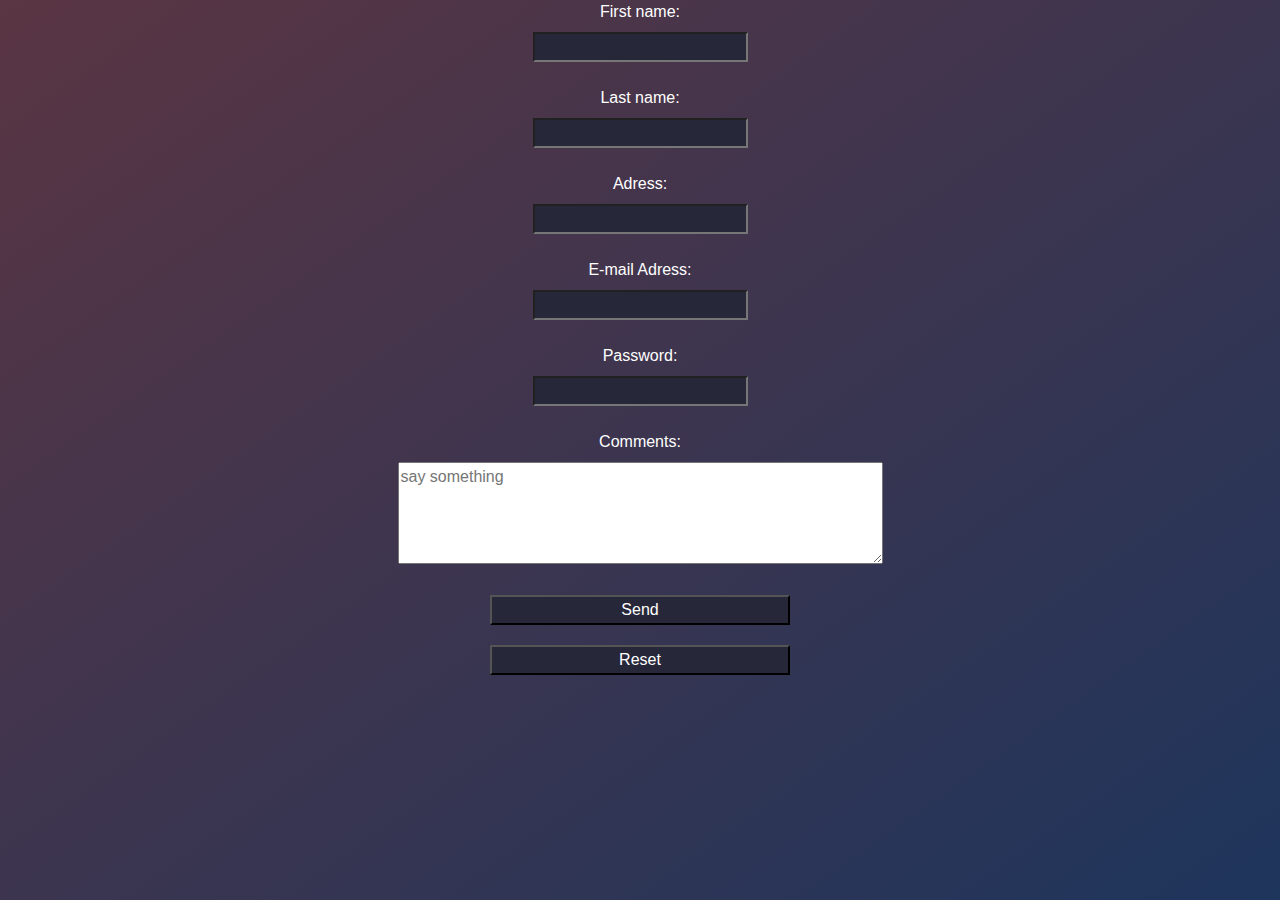
<file: index.html>
<!DOCTYPE html>
<html lang="en">
<head>
    <meta charset="UTF-8">
    <meta name="viewport" content="width=device-width, initial-scale=1.0">
    <meta http-equiv="X-UA-Compatible" content="ie=edge">
    <title>Form Validation</title>
    <link rel="stylesheet" href="https://stackpath.bootstrapcdn.com/bootstrap/4.3.1/css/bootstrap.min.css" integrity="sha384-ggOyR0iXCbMQv3Xipma34MD+dH/1fQ784/j6cY/iJTQUOhcWr7x9JvoRxT2MZw1T" crossorigin="anonymous">
    <link rel="stylesheet" type="text/css" href="style1.css">
    <script src='form.js'></script>
</head>
<body>
    <form name="validationk"action="#" method="Post" class="container-fluid text-white">
        <label for="fn">First name:</label>
        <input type="text" id="fn" name="firstname">
        <br>
        <label for="ln">Last name:</label>
        <input type="text" id="ln" name="lastname" >
        <br>
        <label for="a">Adress:</label>
        <input type="text"id="a" name="Adress">
        <br>
        <label for="e">E-mail Adress:</label>
        <input type="text" id="e" name="E-mail">
        <br>
        <label for="p">Password:</label>
        <input type="Password" id="p"name="Password">
        <br>
        <label for="Com">Comments:</label>
        <textarea id="Com"rows="4" cols="50" placeholder="say something" name="commentaire"></textarea>
        <br>
        <div class="row col-lg-6 btn"><input class="col-lg-6 " type="button" onclick="validateForm()"value="Send">
        <input class="col-lg-6 btn-space" type="reset" value="Reset"></div>
      </form>

   <!--js links-->   
      <script src="https://code.jquery.com/jquery-3.3.1.slim.min.js" integrity="sha384-q8i/X+965DzO0rT7abK41JStQIAqVgRVzpbzo5smXKp4YfRvH+8abtTE1Pi6jizo" crossorigin="anonymous"></script>
      <script src="https://cdnjs.cloudflare.com/ajax/libs/popper.js/1.14.7/umd/popper.min.js" integrity="sha384-UO2eT0CpHqdSJQ6hJty5KVphtPhzWj9WO1clHTMGa3JDZwrnQq4sF86dIHNDz0W1" crossorigin="anonymous"></script>
      <script src="https://stackpath.bootstrapcdn.com/bootstrap/4.3.1/js/bootstrap.min.js" integrity="sha384-JjSmVgyd0p3pXB1rRibZUAYoIIy6OrQ6VrjIEaFf/nJGzIxFDsf4x0xIM+B07jRM" crossorigin="anonymous"></script>
</body>
</html>
</file>
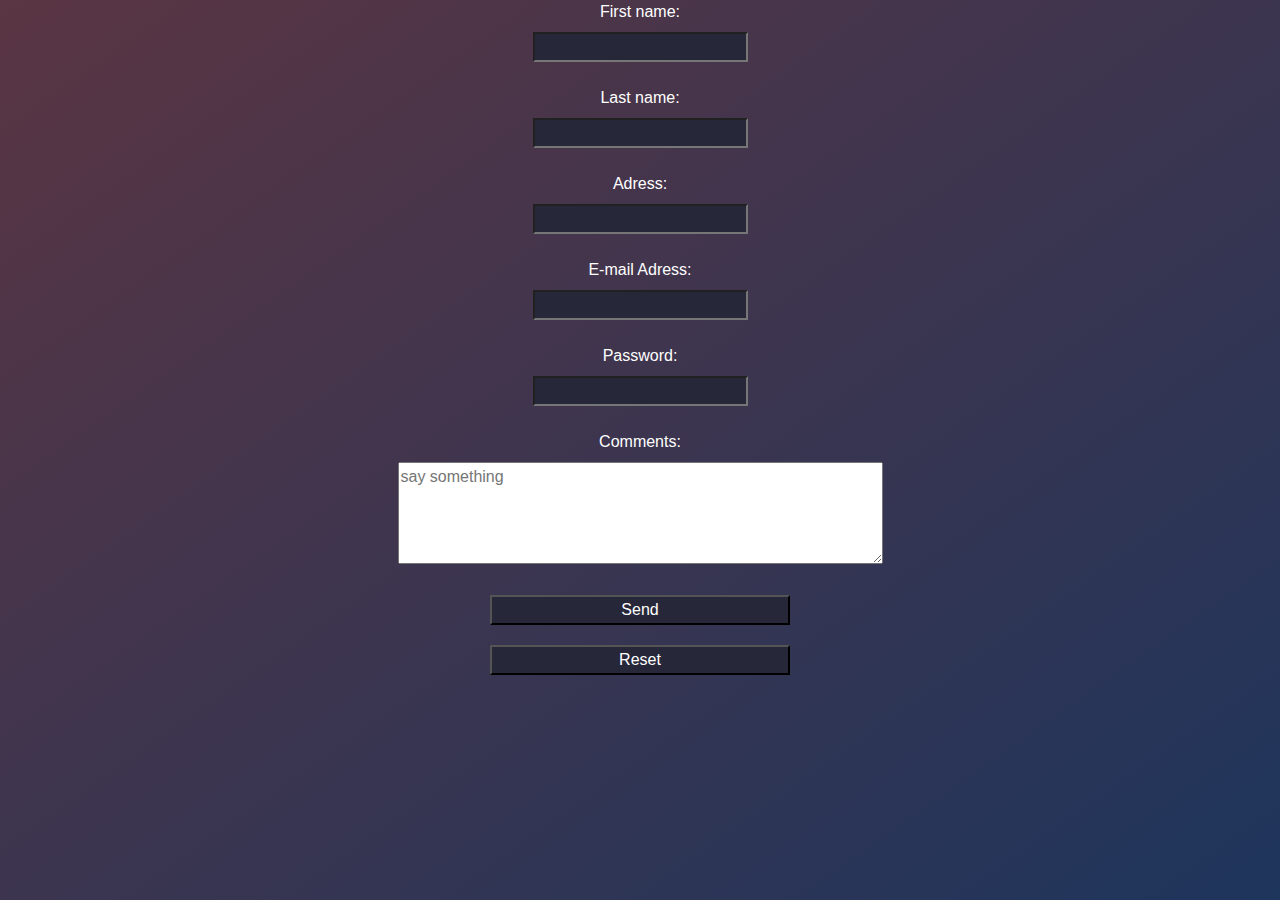
<file: formValidation.html>
<!DOCTYPE html>
<html lang="en">
<head>
    <meta charset="UTF-8">
    <meta name="viewport" content="width=device-width, initial-scale=1.0">
    <meta http-equiv="X-UA-Compatible" content="ie=edge">
    <title>Form Validation</title>
    <link rel="stylesheet" href="https://stackpath.bootstrapcdn.com/bootstrap/4.3.1/css/bootstrap.min.css" integrity="sha384-ggOyR0iXCbMQv3Xipma34MD+dH/1fQ784/j6cY/iJTQUOhcWr7x9JvoRxT2MZw1T" crossorigin="anonymous">
    <link rel="stylesheet" type="text/css" href="style1.css">
    <script src='form.js'></script>
</head>
<body>
    <form name="validationk"action="#" method="Post" class="container-fluid text-white">
        <label for="fn">First name:</label>
        <input type="text" id="fn" name="firstname">
        <br>
        <label for="ln">Last name:</label>
        <input type="text" id="ln" name="lastname" >
        <br>
        <label for="a">Adress:</label>
        <input type="text"id="a" name="Adress">
        <br>
        <label for="e">E-mail Adress:</label>
        <input type="text" id="e" name="E-mail">
        <br>
        <label for="p">Password:</label>
        <input type="Password" id="p"name="Password">
        <br>
        <label for="Com">Comments:</label>
        <textarea id="Com"rows="4" cols="50" placeholder="say something" name="commentaire"></textarea>
        <br>
        <div class="row col-lg-6 btn"><input class="col-lg-6 " type="button" onclick="validateForm()"value="Send">
        <input class="col-lg-6 btn-space" type="reset" value="Reset"></div>
      </form>

   <!--js links-->   
      <script src="https://code.jquery.com/jquery-3.3.1.slim.min.js" integrity="sha384-q8i/X+965DzO0rT7abK41JStQIAqVgRVzpbzo5smXKp4YfRvH+8abtTE1Pi6jizo" crossorigin="anonymous"></script>
      <script src="https://cdnjs.cloudflare.com/ajax/libs/popper.js/1.14.7/umd/popper.min.js" integrity="sha384-UO2eT0CpHqdSJQ6hJty5KVphtPhzWj9WO1clHTMGa3JDZwrnQq4sF86dIHNDz0W1" crossorigin="anonymous"></script>
      <script src="https://stackpath.bootstrapcdn.com/bootstrap/4.3.1/js/bootstrap.min.js" integrity="sha384-JjSmVgyd0p3pXB1rRibZUAYoIIy6OrQ6VrjIEaFf/nJGzIxFDsf4x0xIM+B07jRM" crossorigin="anonymous"></script>
</body>
</html>
</file>
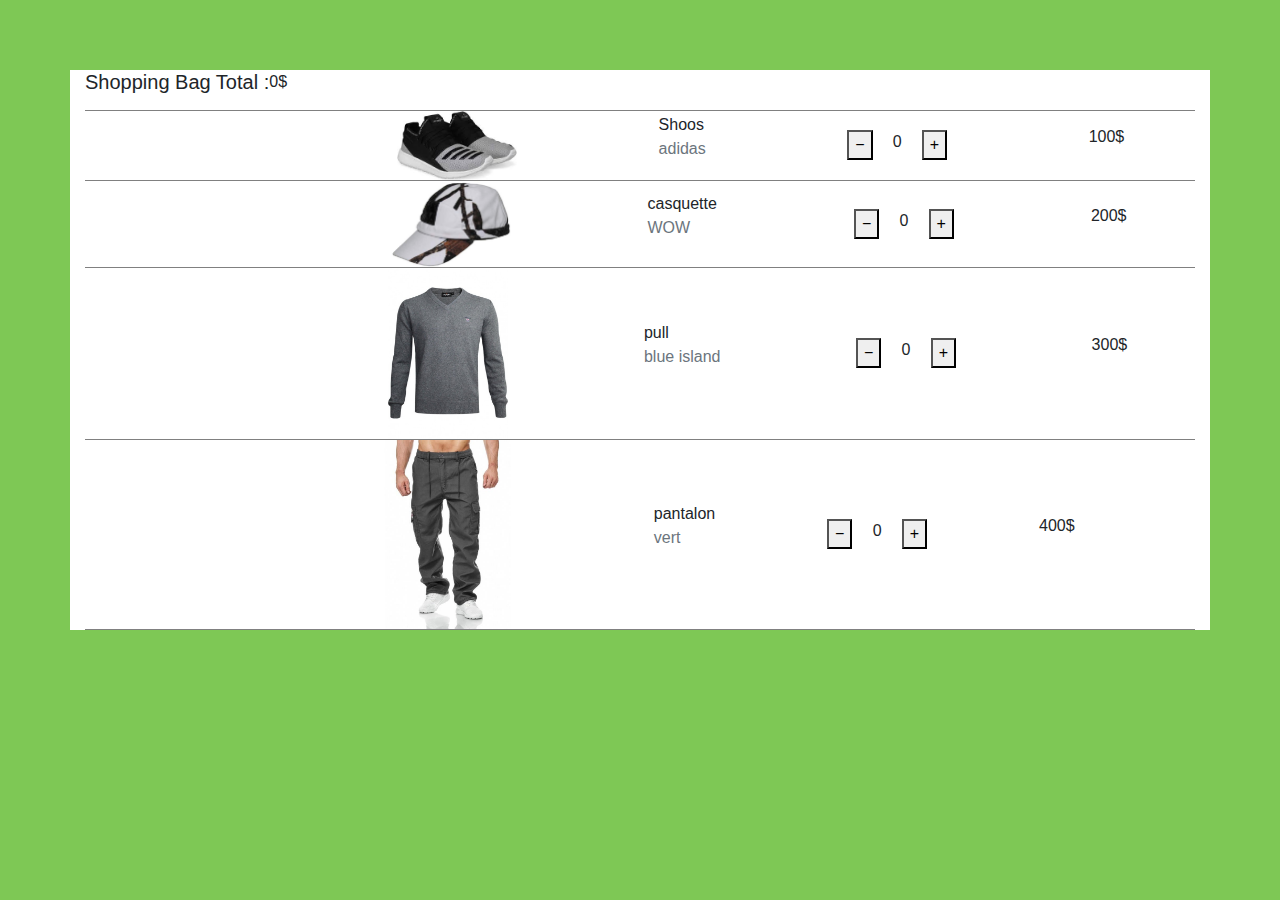
<file: shopping.html>
<!DOCTYPE html>
<html lang="en">

<head>
    <meta charset="UTF-8">
    <meta name="viewport" content="width=device-width, initial-scale=1.0">
    <meta http-equiv="X-UA-Compatible" content="ie=edge">
    <title>Shopping Cards</title>
    <link rel="stylesheet" href="https://stackpath.bootstrapcdn.com/bootstrap/4.3.1/css/bootstrap.min.css"
        integrity="sha384-ggOyR0iXCbMQv3Xipma34MD+dH/1fQ784/j6cY/iJTQUOhcWr7x9JvoRxT2MZw1T" crossorigin="anonymous">
    <link rel="stylesheet" type="text/css" href="style2.css">
    <script src="shopping.js"></script>
    <link rel="stylesheet" href="https://use.fontawesome.com/releases/v5.7.0/css/all.css"
        integrity="sha384-lZN37f5QGtY3VHgisS14W3ExzMWZxybE1SJSEsQp9S+oqd12jhcu+A56Ebc1zFSJ" crossorigin="anonymous">
</head>

<body>
    <section class="container bg-white ">
        <div class="">
            <div class="d-flex borders">
                <h5>Shopping Bag Total : </h5>
                <p class="sum">0</p><p>$</p>
            </div>

           

            <div class=" card-style borders">
                <div class="d-flex justify-content-around espace">
                    <i class="fas fa-times closebtn" onclick="clos(this)" ></i>
                    <i class="fas fa-heart" onclick="Avis(this)"></i>
                </div>

               
                    <img src="images/shoos.jpg" alt="shoos" width="120px">
                    <p>
                        Shoos<br>
                        <span class="text-secondary">adidas</span>
                    </p>
                

                <div class="article espace">
                    <button class="_btn _column product-subtract" onclick="minus(this);sumMinus(this)">&minus;</button>
                    <div class="_column product-qty">0</div>
                    <button class="_btn _column product-plus" onclick="plus(this);sumPlus(this)">&plus;</button>
                </div>
                <div class="d-flex">
                    <p class="unit">100</p>
                    <p>$</p>
                </div>
            </div>
            


        </div>
        <div class="card-style borders">

            <div class="card-style espace ">
                <i class="fas fa-times closebtn" onclick="clos(this)"></i>
                <i class="fas fa-heart" onclick="Avis(this)"></i>
            </div>

          
                <img src="images/casquette.jpg" alt="casquette" width="120px">
                <p>
                    casquette<br>
                    <span class="text-secondary"> WOW</span>
                </p>
            

            <div class="article espace">
                <button class="_btn _column product-subtract" onclick="minus(this);sumMinus(this)">&minus;</button>
                <div class="_column product-qty">0</div>
                <button class="_btn _column product-plus" onclick="plus(this); sumPlus(this)">&plus;</button>
            </div>
            <div class="d-flex">
                <p class="unit">200</p>
                <p>$</p>
            </div>
        </div>

      

        <div class="card-style borders">

            <div class="card-style espace">
                <i class="fas fa-times closebtn" onclick="clos(this)"></i>
                <i class="fas fa-heart"onclick="Avis(this)"></i>
            </div>

            
                <img src="images/pull.jpg" alt="pull" width="120px">
                <p>
                    pull<br>
                    <span class="text-secondary">blue island</span>
                </p>
            

            <div class="article espace">
                <button class="_btn _column product-subtract" onclick="minus(this);sumMinus(this)">&minus;</button>
                <div class="_column product-qty">0</div>
                <button class="_btn _column product-plus" onclick="plus(this); sumPlus(this)">&plus;</button>
            </div>

            <div class="d-flex">
                <p class="unit">300</p>
                <p>$</p>
            </div>
        </div>

       

        <div class="card-style borders">

            <div class="card-style espace">
                <i class="fas fa-times closebtn" onclick="clos(this)"></i>
                <i class="fas fa-heart"onclick="Avis(this)"></i>
            </div>

            
                <img src="images/pantalon.jpg" alt="pantalon" width="189px">
                <p>
                    pantalon<br>
                    <span class="text-secondary"> vert</span>
                </p>
            

            <div class="article espace">
                <button class="_btn _column product-subtract" onclick="minus(this);sumMinus(this)">&minus;</button>
                <div class="_column product-qty">0</div>
                <button class="_btn _column product-plus" onclick="plus(this);sumPlus(this)">&plus;</button>
            </div>

            <div class="d-flex espace">
                <p class="unit">400</p>
                <p>$</p>
            </div>
        </div>

    </section>

    <!--js links-->
    <script src="https://code.jquery.com/jquery-3.3.1.slim.min.js"
        integrity="sha384-q8i/X+965DzO0rT7abK41JStQIAqVgRVzpbzo5smXKp4YfRvH+8abtTE1Pi6jizo"
        crossorigin="anonymous"></script>
    <script src="https://cdnjs.cloudflare.com/ajax/libs/popper.js/1.14.7/umd/popper.min.js"
        integrity="sha384-UO2eT0CpHqdSJQ6hJty5KVphtPhzWj9WO1clHTMGa3JDZwrnQq4sF86dIHNDz0W1"
        crossorigin="anonymous"></script>
    <script src="https://stackpath.bootstrapcdn.com/bootstrap/4.3.1/js/bootstrap.min.js"
        integrity="sha384-JjSmVgyd0p3pXB1rRibZUAYoIIy6OrQ6VrjIEaFf/nJGzIxFDsf4x0xIM+B07jRM"
        crossorigin="anonymous"></script>

</body>

</html>
</file>
<file: style1.css>
body{
   height: 900px;
    background-image: linear-gradient(to bottom right, #5A3543 , #1E355C) ;
   
}
form{
    display: flex;
    flex-direction: column;
    align-items: center;
    
}

input{
background-color: #27273A;
color:white;
}
.btn{
    display: flex;
    flex-direction: column;
    align-items: center;
}
.btn-space{
    margin: 20px 0px;

}
</file>
<file: style2.css>
body{
    background-color: #7EC855;
}

.card-style{
    display: flex;
    justify-content: space-around;
    align-items: center;
    flex-wrap: nowrap;
}

.article{
    display: flex;
    justify-content: space-between;
}
section{
    margin: 70px auto;
}
.espace{
 width: 100px;
}
.closebtn {
    float: right;
    font-size: 30px;
    font-weight: bold;
    cursor: pointer;
  }
  .closebtn:hover {
    color: #000;
  }

.borders{
    border-bottom: solid 1px gray;
}
</file>
